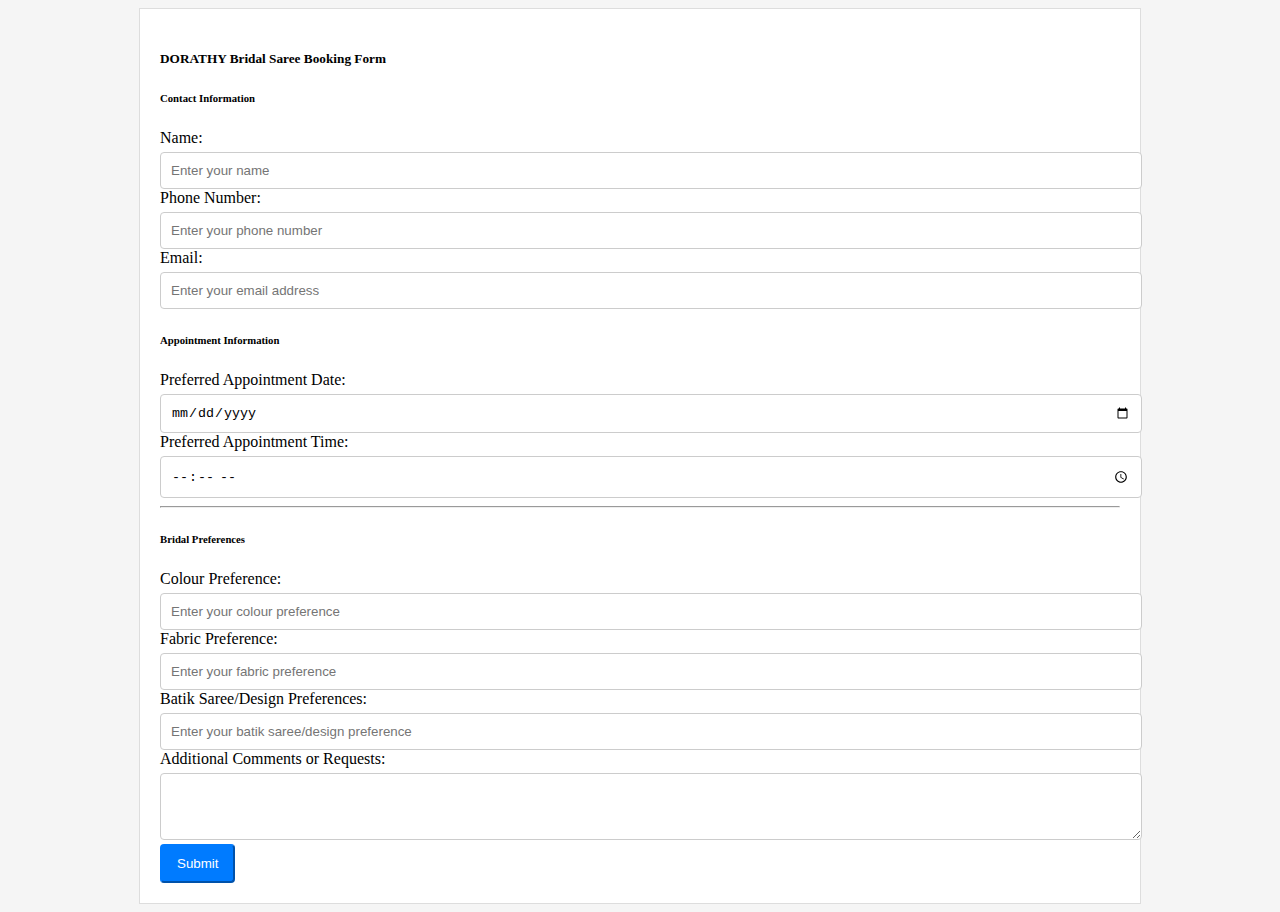
<file: index.html>
<!-- <!DOCTYPE html>
<html lang="en">
<head>
    <meta charset="UTF-8">
    <meta name="viewport" content="width=device-width, initial-scale=1.0">
    <title>Bridal Saree Booking Form</title>
    <link rel="stylesheet" href="style.css"> 
</head>
<body>

    <div id="brand">
        
        DORATHY
    </div>

    <div id="booking-form">

        Bridal Saree Booking Form
    </div>


    <div id = "con">

        <p>Congratulations on your upcoming wedding! We are delighted to <br>assist you in finding the perfect bridal saree.
            Please fill out the <br> following details to schedule and appointment.
            <br>
     </div>

     <div id = "form">
          
        
     </div>
        
   

    
    <script>
      
    </script>

</body>
</html> -->
<!-- <div class="container">
    <div class="row">
      <div class="col-12">

        <h1>DORATHY</h1>
        <h1>Bridal Saree Booking Form</h1>
      </div>
    </div>
    <div class="row">
      <div class="col-6">
        <h3>Contact Information</h3>
        <label for="name">Name:</label>
        <input type="text" class="form-control" id="name" placeholder="Enter your name">
        <label for="phone">Phone Number:</label>
        <input type="tel" class="form-control" id="phone" placeholder="Enter your phone number">
        <label for="email">Email:</label>
        <input type="email" class="form-control" id="email" placeholder="Enter your email address">
      </div>
      <div class="col-6">
        <h3>Appointment Information</h3>
        <label for="appointment_date">Preferred Appointment Date:</label>
        <input type="date" class="form-control" id="appointment_date">
        <label for="appointment_time">Preferred Appointment Time:</label>
        <input type="time" class="form-control" id="appointment_time">
      </div>
    </div>
    <div class="row">
      <div class="col-12">
        <h3>Bridal Preferences</h3>
        <label for="colour_preference">Colour Preference:</label>
        <input type="text" class="form-control" id="colour_preference" placeholder="Enter your colour preference">
        <label for="fabric_preference">Fabric Preference:</label>
        <input type="text" class="form-control" id="fabric_preference" placeholder="Enter your fabric preference">
        <label for="batik_saree_preference">Batik Saree/Design Preferences:</label>
        <input type="text" class="form-control" id="batik_saree_preference" placeholder="Enter your batik saree/design preference">
        <label for="additional_comments">Additional Comments or Requests:</label>
        <textarea class="form-control" id="additional_comments" rows="3"></textarea>
      </div>
    </div>
    <div class="row">
      <div class="col-12">
        <button type="submit" class="btn btn-primary">Submit</button>
      </div>
    </div>
  </div>
   -->


   <!-- <!DOCTYPE html>
<html lang="en">
<head>
  <meta charset="UTF-8">
  <meta name="viewport" content="width=device-width, initial-scale=1.0">
  <title>DORATHY Bridal Saree Booking Form</title>

  <link rel="stylesheet" href="style.css">
  <link href="https://cdn.jsdelivr.net/npm/bootstrap@5.1.3/dist/css/bootstrap.min.css" rel="stylesheet" integrity="sha384-1BmE4kWBq78iYhFldvKuhfTAU6auU8tT94WrHftjDbrCEXSU1oBoqyl2QvZ6jIW3" crossorigin="anonymous">
</head>
<body>
  <div class="container">
    <div class="row">
      <div class="col-12">
        <h1 class="text-center">DORATHY</h1>
        <h2 class="text-center">Bridal Saree Booking Form</h2>
      </div>
    </div>
    <div class="row">
      <div class="col-md-6">
        <h3>Contact Information</h3>
        <form>
          <div class="mb-3">
            <label for="name">Name:</label>
            <input type="text" class="form-control" id="name" placeholder="Enter your name">
          </div>
          <div class="mb-3">
            <label for="phone">Phone Number:</label>
            <input type="tel" class="form-control" id="phone" placeholder="Enter your phone number">
          </div>
          <div class="mb-3">
            <label for="email">Email:</label>
            <input type="email" class="form-control" id="email" placeholder="Enter your email address">
          </div>
        </form>
      </div>
      <div class="col-md-6">
        <h3>Appointment Information</h3>
        <form>
          <div class="mb-3">
            <label for="appointment_date">Preferred Appointment Date:</label>
            <input type="date" class="form-control" id="appointment_date">
          </div>
          <div class="mb-3">
            <label for="appointment_time">Preferred Appointment Time:</label>
            <input type="time" class="form-control" id="appointment_time">
          </div>
        </form>
      </div>
    </div>
    <div class="row">
      <div class="col-12">
        <h3>Bridal Preferences</h3>
        <form>
          <div class="mb-3">
            <label for="colour_preference">Colour Preference:</label>
            <input type="text" class="form-control" id="colour_preference" placeholder="Enter your colour preference">
          </div>
          <div class="mb-3">
            <label for="fabric_preference">Fabric Preference:</label>
            <input type="text" class="form-control" id="fabric_preference" placeholder="Enter your fabric preference">
          </div>
          <div class="mb-3">
            <label for="batik_saree_preference">Batik Saree/Design Preferences:</label>
            <input type="text" class="form-control" id="batik_saree_preference" placeholder="Enter your batik saree/design preference">
          </div>
          <div class="mb-3">
            <label for="additional_comments">Additional Comments or Requests:</label>
            <textarea class="form-control" id="additional_comments" rows="3"></textarea>
          </div>
          <button type="submit" class="btn btn-primary">Submit</button>
        </form>
      </div>
    </div>
  </div>

  <script src="https://cdn.jsdelivr.net/npm/bootstrap@5.1.3/dist/js/bootstrap.bundle.min.js" integrity="sha384-ka7Sk0Gln4gmtz2mlQnikT1wXgYsOg+OMhuP+IlRH9sENBO0LRn5q+8nbTov4+1p" crossorigin="anonymous"></script>
</body>
</html> -->
<!DOCTYPE html>
<html lang="en">
<head>
  <meta charset="UTF-8">
  <meta name="viewport" content="width=device-width, initial-scale=1.0">
  <title>DORATHY Bridal Saree Booking Form</title>
  <link href="https://cdn.jsdelivr.net/npm/bootstrap@5.1.3/dist/css/bootstrap.min.css" rel="stylesheet" integrity="sha384-1BmE4kWBq78iYhFldvKuhfTAU6auU8tT94WrHftjDbrCEXSU1oBoqyl2QvZ6jIW3" crossorigin="anonymous">
  <link rel="stylesheet" href="style.css">
</head>
<body>
  <div class="container">
    <div class="row justify-content-center">
      <div class="col-md-8">
        <div class="card">
          <div class="card-header">
            <h5 class="card-title">DORATHY Bridal Saree Booking Form</h5>
          </div>
          <div class="card-body">
            <div class="row">
              <div class="col-md-6">
                <h6 class="card-title">Contact Information</h6>
                <form>
                  <div class="mb-3">
                    <label for="name">Name:</label>
                    <input type="text" class="form-control" id="name" placeholder="Enter your name">
                  </div>
                  <div class="mb-3">
                    <label for="phone">Phone Number:</label>
                    <input type="tel" class="form-control" id="phone" placeholder="Enter your phone number">
                  </div>
                  <div class="mb-3">
                    <label for="email">Email:</label>
                    <input type="email" class="form-control" id="email" placeholder="Enter your email address">
                  </div>
                </form>
              </div>
              <div class="col-md-6">
                <h6 class="card-title">Appointment Information</h6>
                <form>
                  <div class="mb-3">
                    <label for="appointment_date">Preferred Appointment Date:</label>
                    <input type="date" class="form-control" id="appointment_date">
                  </div>
                  <div class="mb-3">
                    <label for="appointment_time">Preferred Appointment Time:</label>
                    <input type="time" class="form-control" id="appointment_time">
                  </div>
                </form>
              </div>
            </div>
            <hr>
            <div class="row">
              <div class="col-md-12">
                <h6 class="card-title">Bridal Preferences</h6>
                <form>
                  <div class="mb-3">
                    <label for="colour_preference">Colour Preference:</label>
                    <input type="text" class="form-control" id="colour_preference" placeholder="Enter your colour preference">
                  </div>
                  <div class="mb-3">
                    <label for="fabric_preference">Fabric Preference:</label>
                    <input type="text" class="form-control" id="fabric_preference" placeholder="Enter your fabric preference">
                  </div>
                  <div class="mb-3">
                    <label for="batik_saree_preference">Batik Saree/Design Preferences:</label>
                    <input type="text" class="form-control" id="batik_saree_preference" placeholder="Enter your batik saree/design preference">
                  </div>
                  <div class="mb-3">
                    <label for="additional_comments">Additional Comments or Requests:</label>
                    <textarea class="form-control" id="additional_comments" rows="3"></textarea>
                  </div>
                  <button type="submit" class="btn btn-primary">Submit</button>
                </form>
              </div>
            </div>
          </div>
        </div>
      </div>
    </div>
  </div>

  <script src="https://cdn.jsdelivr.net/
</file>
<file: style.css>
/* body {
    font-family:initial;
    background-color: #f0f0f0;
    margin: 0;
    padding: 0;
    display: flex;
    flex-direction: column;
    align-items: center;
    justify-content: center;
    
}

#brand {
    color:#704412;
    font-size: 80px;
}

#booking-form {
    color: #704412;
    font-size: 30px;

    
}

#con{
    color:black;
    font-size: 15px;
    
} */


/* .container {
    max-width: 960px;
    margin: 0 auto;
  }
  
  h1 {
    text-align: center;
  }
  
  .form-control {
    width: 100%;
    margin-bottom: 10px;
  }
  
  button {
    float: right;
  } */
  
  body {
    background-color: #f5f5f5;
  }
  
  .container {
    max-width: 960px;
    margin: 0 auto;
    padding: 20px;
    border: 1px solid #ddd;
    background-color: #fff;
  }
  
  h1 {
    color: #000;
    font-family: Arial, sans-serif;
    font-size: 24px;
    font-weight: bold;
    text-align: center;
    margin-bottom: 20px;
  }
  
  h2 {
    color: #333;
    font-family: Arial, sans-serif;
    font-size: 18px;
    font-weight: bold;
    text-align: center;
    margin-bottom: 20px;
  }
  
  label {
    display: block;
    margin-bottom: 5px;
  }
  
  .form-control {
    width: 100%;
    padding: 10px;
    border: 1px solid #ccc;
    border-radius: 4px;
  }
  
  .btn-primary {
    background-color: #007bff;
    border-color: #007bff;
    color: #fff;
    padding: 10px 15px;
    border-radius: 4px;
  }
</file>
